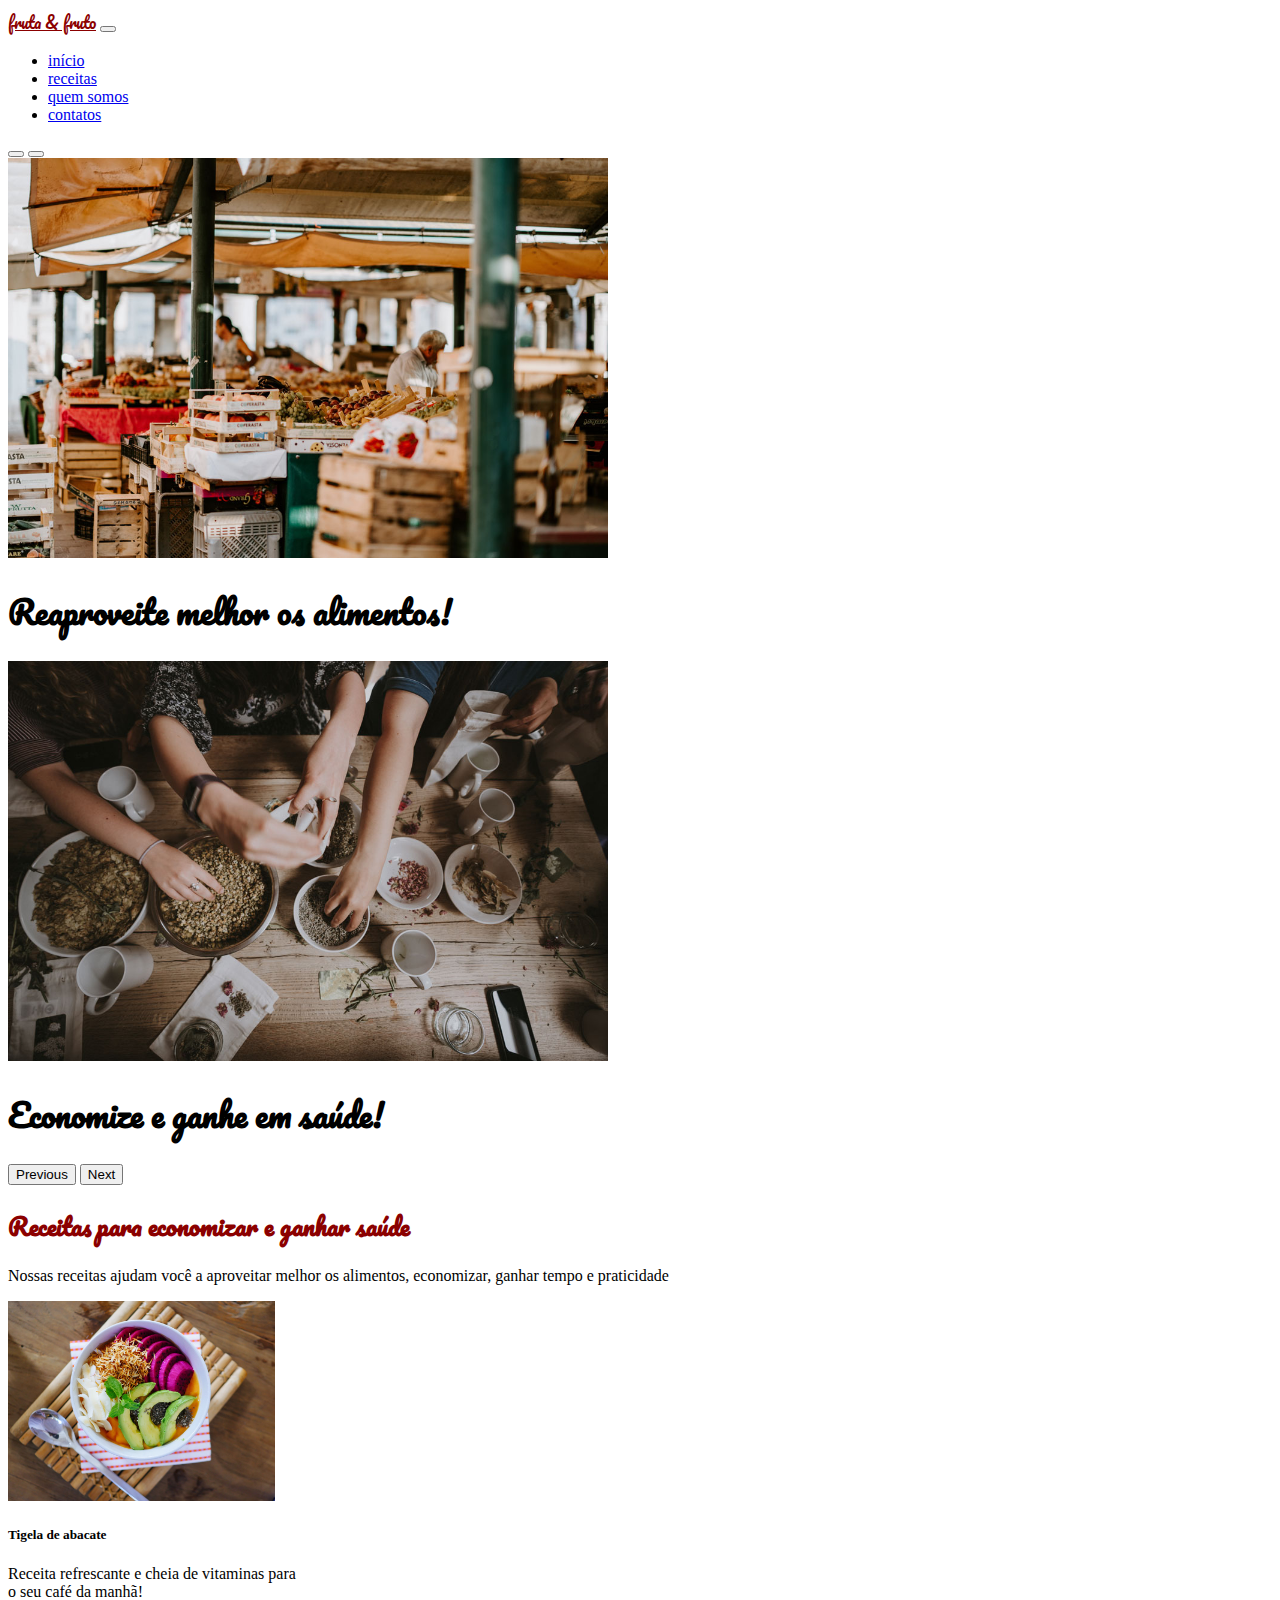
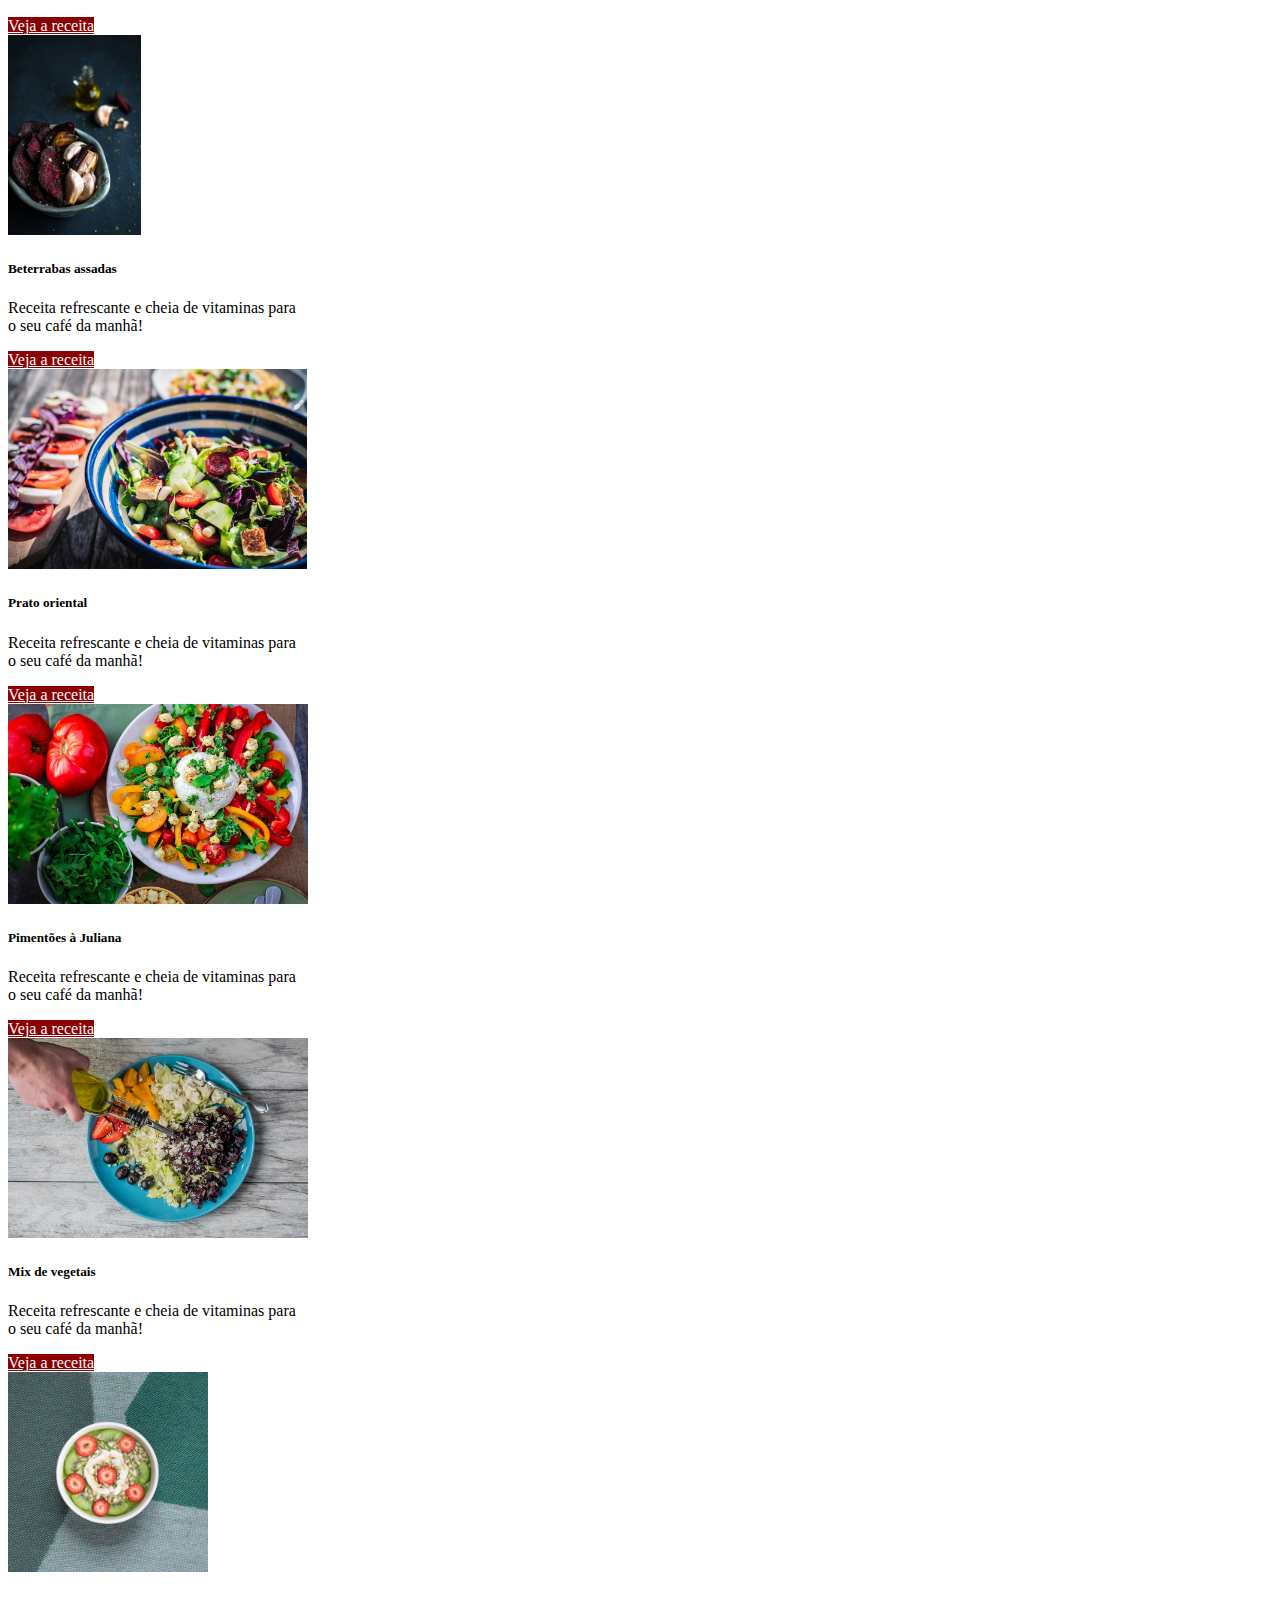
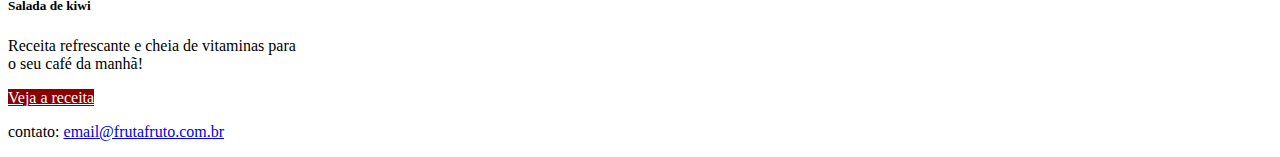
<file: cs-bootstrap-landing-page/index.html>
<!DOCTYPE html>
<html>

<head>
  <meta charset="utf-8">
  <meta name="viewport" content="width=device-width, initial-scale=1">
  <title>fruta e fruto</title>
  <!-- CSS only -->
  <link href="https://cdn.jsdelivr.net/npm/bootstrap@5.2.3/dist/css/bootstrap.min.css" rel="stylesheet" integrity="sha384-rbsA2VBKQhggwzxH7pPCaAqO46MgnOM80zW1RWuH61DGLwZJEdK2Kadq2F9CUG65" crossorigin="anonymous">
  <link rel="stylesheet" type="text/css" href="src/style.css">
</head>

<body>

  <header>
    <nav class="navbar navbar-expand-lg bg-light fixed-top">
      <div class="container-fluid">
        <a class="navbar-brand font-title text-darkred" href="#">fruta & fruto</a>
        <button class="navbar-toggler" type="button" data-bs-toggle="collapse" data-bs-target="#navbarNav" aria-controls="navbarNav" aria-expanded="false" aria-label="Toggle navigation">
          <span class="navbar-toggler-icon"></span>
        </button>
        <div class="collapse navbar-collapse justify-content-end" id="navbarNav">
          <ul class="navbar-nav">
            <li class="nav-item">
              <a class="nav-link active" aria-current="page" href="#">início</a>
            </li>
            <li class="nav-item">
              <a class="nav-link" href="#">receitas</a>
            </li>
            <li class="nav-item">
              <a class="nav-link" href="#">quem somos</a>
            </li>
            <li class="nav-item">
              <a class="nav-link" href="#" data-bs-toggle="modal" data-bs-target="#exampleModal">contatos</a>
            </li>
          </ul>
        </div>
      </div>
    </nav>
  </header>

  <main>
    <section class="carousel">
      <div id="carouselExampleIndicators" class="carousel slide" data-bs-interval="3000" data-bs-ride="true">
        <div class="carousel-indicators">
          <button type="button" data-bs-target="#carouselExampleIndicators" data-bs-slide-to="0" class="active" aria-current="true" aria-label="Slide 1"></button>
          <button type="button" data-bs-target="#carouselExampleIndicators" data-bs-slide-to="1" aria-label="Slide 2"></button>
        </div>
        <div class="carousel-inner">
          <div class="carousel-item active">
            <img src="src/img/carrossel-img1.jpg" class="d-block w-100 img-carousel" alt="...">
            <div class="carousel-caption d-none d-md-block h-50">
              <h1 class="font-title">Reaproveite melhor os alimentos!</h1>
            </div>
          </div>
          <div class="carousel-item">
            <img src="src/img/carrossel-img2.jpg" class="d-block w-100 img-carousel" alt="...">
            <div class="carousel-caption d-none d-md-block h-50">
              <h1 class="font-title">Economize e ganhe em saúde!</h1>
            </div>
          </div>
        </div>
        <button class="carousel-control-prev" type="button" data-bs-target="#carouselExampleIndicators" data-bs-slide="prev">
          <span class="carousel-control-prev-icon" aria-hidden="true"></span>
          <span class="visually-hidden">Previous</span>
        </button>
        <button class="carousel-control-next" type="button" data-bs-target="#carouselExampleIndicators" data-bs-slide="next">
          <span class="carousel-control-next-icon" aria-hidden="true"></span>
          <span class="visually-hidden">Next</span>
        </button>
      </div>
    </section>

    <section class="title">
      <h2 class="text-center font-title text-darkred pt-5">Receitas para economizar e ganhar saúde</h2>
      <p class="text-center text-secondary pb-5">Nossas receitas ajudam você a aproveitar melhor os alimentos, economizar, ganhar tempo e praticidade</p>
    </section>

    <section class="container-fluid bg-light" id="recipes">
      <div class="row justify-content-center">
        <article class="col-md-4 card border-darkred recipe-card p-0 m-4">
          <img class="card-img-top card-position-image" src="src/img/receita-abacate.jpg" alt="tigela com salada de abacate, vista superior">
          <div class="card-body">
            <h5 class="card-title">Tigela de abacate</h5>
            <p class="card-text">Receita refrescante e cheia de vitaminas para o seu café da manhã!</p>
            <a href="#" class="btn btn-darkred">Veja a receita</a>
          </div>
        </article>
    
        <article class="col-md-4 card border-darkred recipe-card p-0 m-4">
          <img class="card-img-top card-position-image" src="src/img/receita-beterrabas.jpg" alt="tigela com beterrabas e dentes de alho assados em primeiro plano, com ingredientes ao fundo">
          <div class="card-body">
            <h5 class="card-title">Beterrabas assadas</h5>
            <p class="card-text">Receita refrescante e cheia de vitaminas para o seu café da manhã!</p>
            <a href="#" class="btn btn-darkred">Veja a receita</a>
          </div>
        </article>

        <article class="col-md-4 card border-darkred recipe-card p-0 m-4">
          <img class="card-img-top card-position-image" src="src/img/receita-oriental.jpg" alt="tigela com salada de vegetais estilo oriental, vista de cima">
          <div class="card-body">
            <h5 class="card-title">Prato oriental</h5>
            <p class="card-text">Receita refrescante e cheia de vitaminas para o seu café da manhã!</p>
            <a href="#" class="btn btn-darkred">Veja a receita</a>
          </div>
        </article>

        <article class="col-md-4 card border-darkred recipe-card p-0 m-4">
          <img class="card-img-top card-position-image" src="src/img/receita-pimentoes.jpg" alt="prato de salada de pimentões com alguns ingredientes ao lado, vista superior">
          <div class="card-body">
            <h5 class="card-title">Pimentões à Juliana</h5>
            <p class="card-text">Receita refrescante e cheia de vitaminas para o seu café da manhã!</p>
            <a href="#" class="btn btn-darkred">Veja a receita</a>
          </div>
        </article>

        <article class="col-md-4 card border-darkred recipe-card p-0 m-4">
          <img class="card-img-top card-position-image" src="src/img/receita-mix.jpg" alt="prato com mix de vegetais e mão de pessoa adicionando azeite, vista superior">
          <div class="card-body">
            <h5 class="card-title">Mix de vegetais</h5>
            <p class="card-text">Receita refrescante e cheia de vitaminas para o seu café da manhã!</p>
            <a href="#" class="btn btn-darkred">Veja a receita</a>
          </div>
        </article>

        <article class="col-md-4 card border-darkred recipe-card p-0 m-4">
          <img class="card-img-top card-position-image" src="src/img/receita-kiwi.jpg" alt="tigela de mingau com kiwi, vista superior">
          <div class="card-body">
            <h5 class="card-title">Salada de kiwi</h5>
            <p class="card-text">Receita refrescante e cheia de vitaminas para o seu café da manhã!</p>
            <a href="#" class="btn btn-darkred">Veja a receita</a>
          </div>
        </article>
      </div>
    </section>

  </main>

  <footer class="bg-secondary p-3">
    <p class="text-light text-center m-0">contato:
      <a href="mailto:email@frutafruto.com.br" class="text-light">email@frutafruto.com.br</a>
    </p>
  </footer>


  <!-- Modal -->
  <div class="modal fade" id="exampleModal" tabindex="-1" role="dialog" aria-labelledby="exampleModalLabel" aria-hidden="true">
    <div class="modal-dialog" role="document">
      <dialog class="modal-content">
        <header class="modal-header">
          <h5 class="modal-title" id="exampleModalLabel">Entre em contato</h5>
          <button type="button" class="close" data-bs-dismiss="modal" aria-label="Close">
            <span aria-hidden="true">&times;</span>
          </button>
        </header>
        <main class="modal-body">
          <form>
            <div class="form-group mb-2">
              <label for="name-user">Nome completo</label>
              <input id="name-user" class="form-control" type="text">
            </div>
            <div class="form-group mb-2">
              <label for="exampleFormControlInput1">Endereço de e-mail</label>
              <input type="email" class="form-control" id="exampleFormControlInput1">
            </div>
            <div class="form-group">
              <label for="exampleFormControlTextarea1">Deixe seu comentário</label>
              <textarea class="form-control" id="exampleFormControlTextarea1" rows="3"></textarea>
            </div>
          </form>
        </main>
        <footer class="modal-footer">
          <button type="button" class="btn btn-secondary" data-bs-dismiss="modal">Fechar</button>
          <button type="button" class="btn btn-darkred">Enviar</button>
        </footer>
      </dialog>
    </div>
  </div>

  <!-- JavaScript Bundle with Popper -->
  <script src="https://cdn.jsdelivr.net/npm/bootstrap@5.2.3/dist/js/bootstrap.bundle.min.js" integrity="sha384-kenU1KFdBIe4zVF0s0G1M5b4hcpxyD9F7jL+jjXkk+Q2h455rYXK/7HAuoJl+0I4" crossorigin="anonymous"></script>
  <script src="https://cdn.jsdelivr.net/npm/@popperjs/core@2.11.6/dist/umd/popper.min.js" integrity="sha384-oBqDVmMz9ATKxIep9tiCxS/Z9fNfEXiDAYTujMAeBAsjFuCZSmKbSSUnQlmh/jp3" crossorigin="anonymous"></script>
  <script src="https://cdn.jsdelivr.net/npm/bootstrap@5.2.3/dist/js/bootstrap.min.js" integrity="sha384-cuYeSxntonz0PPNlHhBs68uyIAVpIIOZZ5JqeqvYYIcEL727kskC66kF92t6Xl2V" crossorigin="anonymous"></script>
  <script src=""></script>

</body>
</html>
</file>
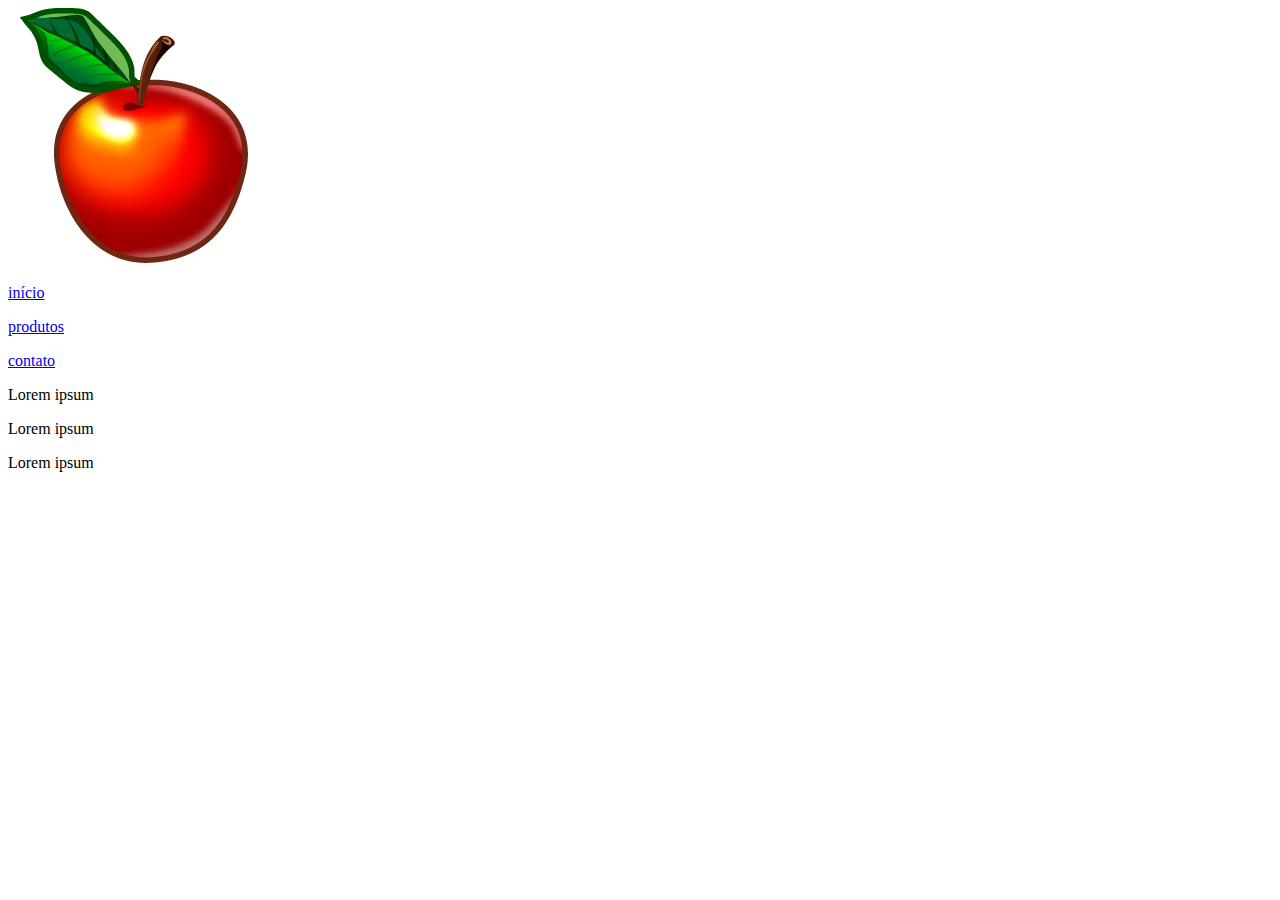
<file: cs-bootstrap-landing-page/src/semantics-html/html-divs.html>
<!DOCTYPE html>
<html>
<head>
  <meta charset="utf-8">
  <title>meu site</title>
</head>
<body>

  <div class="principal">
    <div class="imagem">
      <img src="apple.png">
    </div>
    <div class="menu">
      <p><a href="#">início</a></p>
      <p><a href="#">produtos</a></p>
      <p><a href="#">contato</a></p>
    </div>
    <div class="textos">
      <div class="texto-um">
        <p>Lorem ipsum</p>
      </div>
      <div class="texto-dois">
        <p>Lorem ipsum</p>
      </div>
      <div class="texto-tres">
        <p>Lorem ipsum</p>
      </div>    
    </div>
  </div>

</body>
</html>
</file>
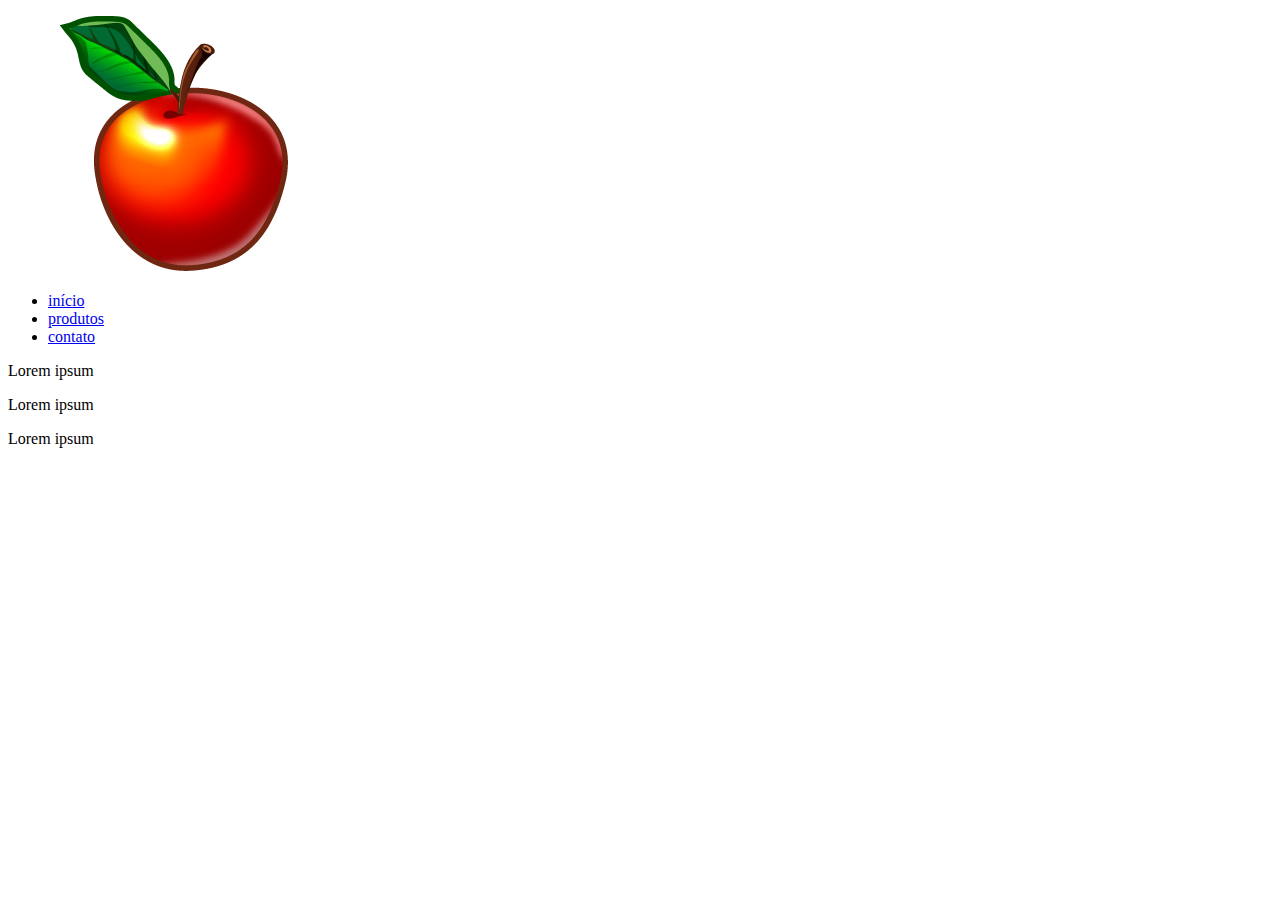
<file: cs-bootstrap-landing-page/src/semantics-html/html-semantic.html>
<!DOCTYPE html>
<html>
<head>
  <meta charset="utf-8">
  <title>Meu site</title>
</head>
<body>

  <main class="principal">
    <section>
      <figure class="imagem">
        <img src="apple.png" alt="desenho de uma maçã">
      </figure>
      <nav class="menu">
        <ul>
          <li><a href="#">início</a></li>
          <li><a href="#">produtos</a></li>
          <li><a href="#">contato</a></li>
        </ul>
      </nav>
    </section>
    <section class="textos">
      <article class="texto-um">
        <p>Lorem ipsum</p>
      </article>
      <article class="texto-dois">
        <p>Lorem ipsum</p>
      </article>
      <article class="texto-tres">
        <p>Lorem ipsum</p>
      </article>    
    </section>
  </main>

</body>
</html>
</file>
<file: cs-bootstrap-landing-page/src/style.css>
@import url('https://fonts.googleapis.com/css2?family=Dongle&family=Kanit:wght@300&family=Pacifico&family=Readex+Pro&family=Ubuntu&display=swap');

.recipe-card {
    width: 18rem;
}

.img-carousel {
    height: 400px;
    object-fit: cover;
    object-position: 0 80%;
}

.font-title {
    font-family: 'Pacifico';
}

.text-darkred {
    color: darkred;
}

.btn-darkred {
    background-color: darkred;
    color: white;
}

.btn-darkred:hover {
    border: 1px solid darkred;
    color: darkred;
}

.border-darkred {
    border-color: darkred;
}

.card-position-image {
    height: 200px;
    object-fit: cover;
    /* object-position: 0 80%; */
}
</file>
